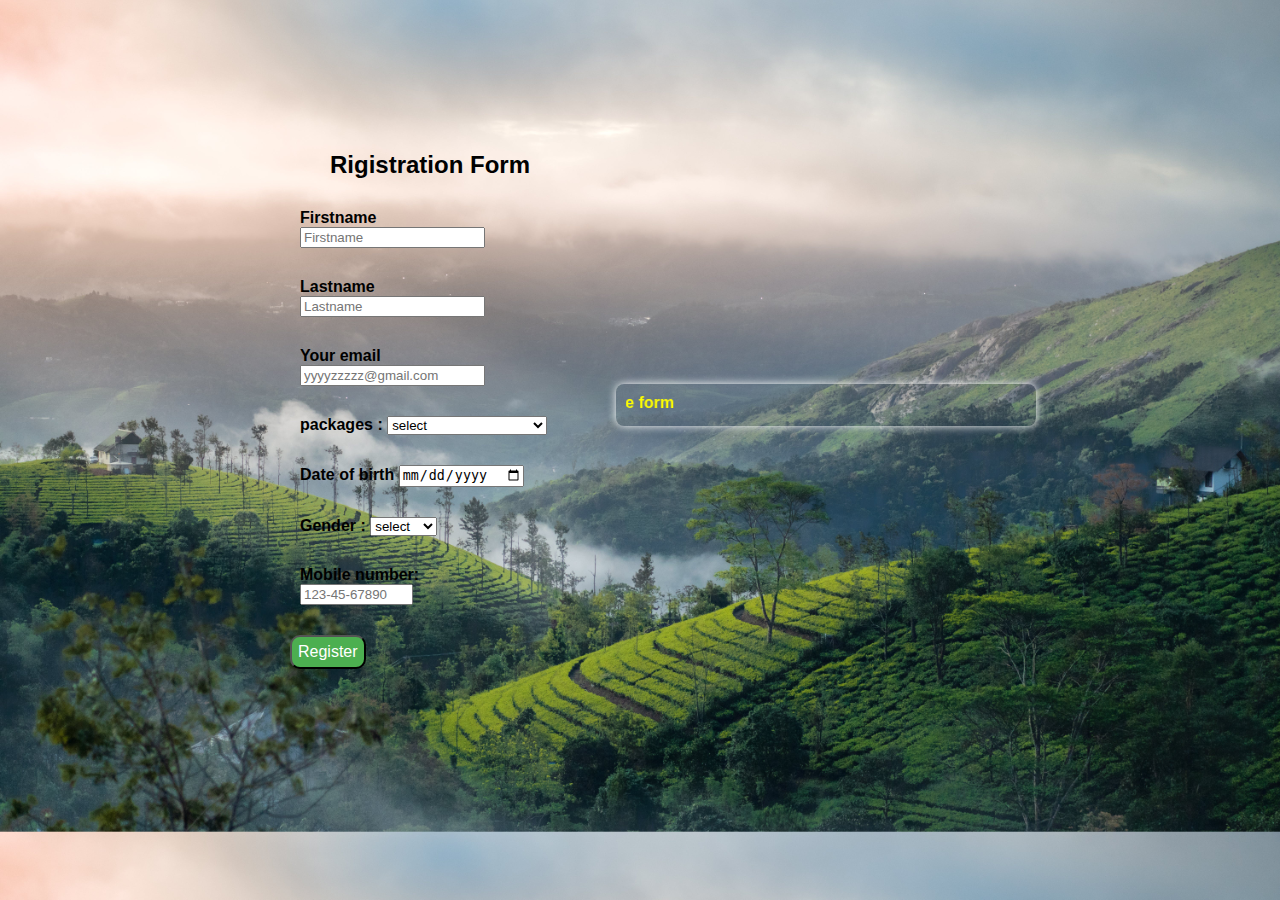
<file: port2/regform/index.html>
<!DOCTYPE html>
<html lang="en">
<head>
    <meta charset="UTF-8">
    <meta http-equiv="X-UA-Compatible" content="IE=edge">
    <meta name="viewport" content="width=device-width, initial-scale=1.0">
    <title>travelling page</title>
    <!-- Box Icons -->
    <link rel="stylesheet"
  href="https://unpkg.com/boxicons@latest/css/boxicons.min.css">
  <!-- Link To CSS -->
  <link rel="stylesheet" href="style.css">

</head>
<body>
                  
                    <div class="mydiv">
                        <form id="rigistrationform" onsubmit="submitForm('redscript')">
                            <h2>Rigistration Form</h2>
                            <div class="form">
                                <label for="firstname">Firstname</label>
                                <input type="text" id="firstname" name="firstname" placeholder="Firstname" required>
        
                            </div>
                            <div class="form">
                                <label for="lastname">Lastname</label>
                                <input type="text" id="lastname" name="lastname" placeholder="Lastname" required>
                             </div>
        
        
                            <div class="form">
                                <label for="email">Your email<span class="mandatory"></span></label>
        <input id="email" name="email" required aria-required="true" placeholder="yyyyzzzzz@gmail.com"  required>
    </div>
        <div class="form">
        <label>   
            packages :  
            </label>   
            <select>  
            <option value="select">select</option>  
            <option value="Kashmir">Kashmir package</option>  
            <option value="Munnar">Munnar Package</option>  
            <option value="Netravati">Netravati package</option>  
            <option value="Kuduremukha">Kuduremukha package</option>  
            <option value="Darjiling">Darjiling package</option>  
            <option value="Wayanad">Wayanad package</option>
            <option value="Kalkatta">Kalkatta package</option>    
            </select> 
                            </div>
                            <div class="form">
                                <label for="dob">Date of birth</label>
                                <input type="date" id="dob" name="dob" placeholder="Date of birth" required>
        
                            </div>
                            <div class="form">
                                <label>   
                                    Gender :  
                                    </label>   
                                    <select>  
                                    <option value="select">select</option>  
                                    <option value="Male">Male</option>
                                    <option value="Female">Female</option>
                                    </select>
                            
                                
        
                            </div>
                        
                <div class="form">
                            <label  for="phone"> Mobile  number:</label><br>
        
          <input type="tel" id="phone" name="phone" placeholder="123-45-67890" pattern="[0-9]{10}" size="11" maxlength="10" required><br>
          
          
          
          
        </div>
        <div>
            <button type="submit">Register</button>
        </div>
        
        
                       
                    </div>
                </form>
                <script src="index.js"></script>
                <div class="container">
                    <marquee behavior="scroll" direction="right">
                      Welcome to TRip Kro registration please register above form
                    </marquee>
                  </div>
                </body>
            
        </html>
</file>
<file: port2/regform/style.css>
.mydiv{

    
    right: 100;
    margin: 20px;
    max-width: 300px;
    padding: 16px;
    font-family: sans-serif;
    background:transparent;
    border-radius: 18px;
    display: grid;
    place-items: right;
    
  }
  .form{
margin:10px;
padding:10px;
color:black;
align-items: center;
font-weight: bold;

  }
  body {
    margin: 0;
    padding: 0;
    font-family: 'Arial', sans-serif;
    background-image: url('mini.jpeg'); 
    background-size: cover;
    background-position: center;
    height: 90vh;
    display: flex;
    justify-content: center;
    align-items: center;
}
h2{
  color: ;
  text-align: center;
}
button {
  background-color: #4caf50;
  color: #fff;
  cursor: pointer;
  font-size: 16px;
  padding: 6px;
  margin: 10px;
  border-radius: 10px;
}
.container {
  background:transparent;
  padding: 10px;
  border-radius: 8px;
  box-shadow: 0 0 10px #fff;
  width: 400px;
  position: relative;
  bottom: 0;
  justify-content: center;
      right: 0;
      color: yellow;
      font-family: 'Gill Sans', 'Gill Sans MT', Calibri, 'Trebuchet MS', sans-serif;
   font-weight: bold;
}
marquee {
  white-space: nowrap; 
  overflow: hidden; 
}
</file>
